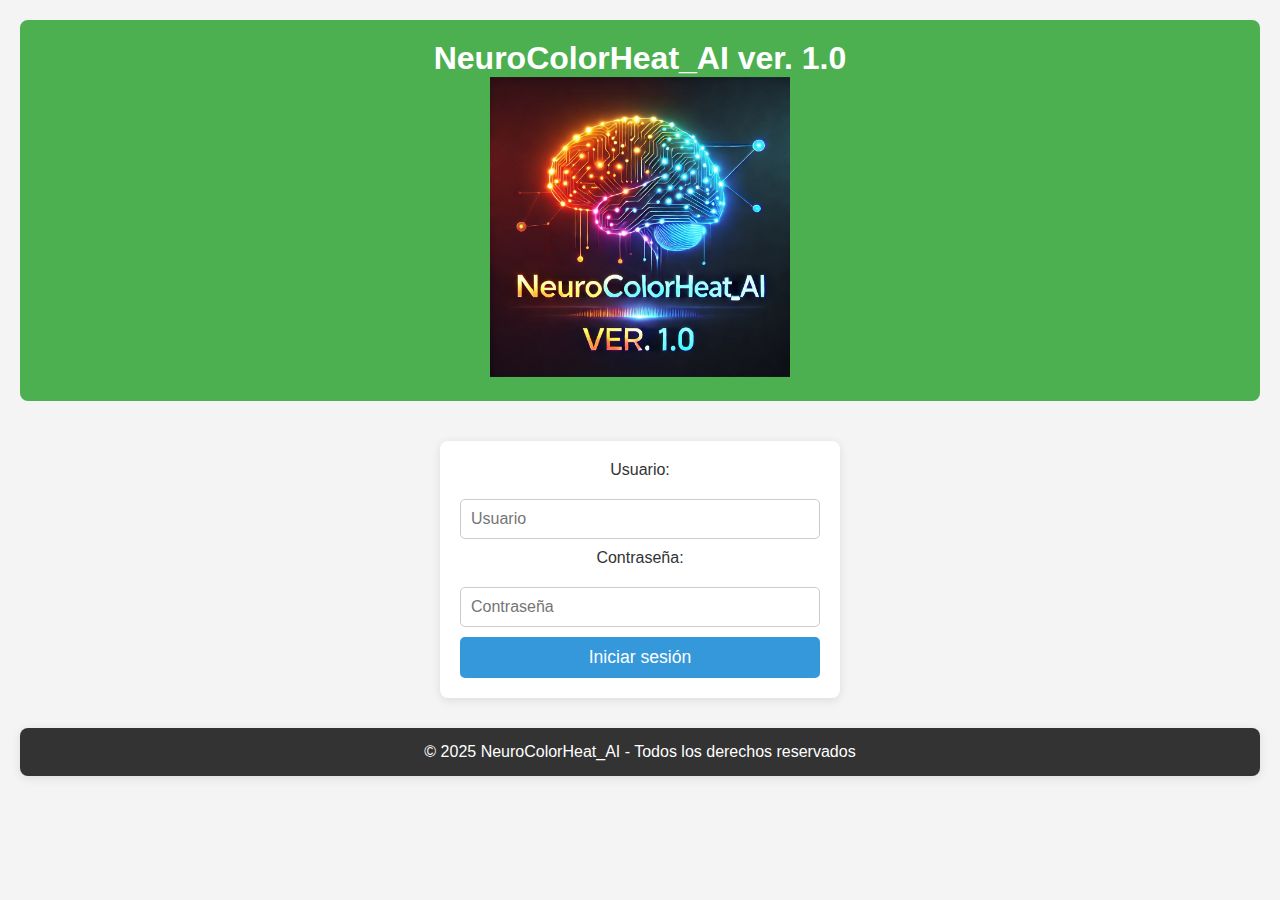
<file: index.html>
<!DOCTYPE html>
<html lang="es">
<head>
    <meta charset="UTF-8">
    <meta name="viewport" content="width=device-width, initial-scale=1.0">
    <title>NeuroColorHeat_AI ver. 1.0</title>
    <link rel="stylesheet" href="frontend/style.css">
</head>
<body>
    <header>
        <h1>NeuroColorHeat_AI ver. 1.0</h1>
        <img src="images/Logo.jpg" alt="Logo NeuroColorHeat_AI" width="300">
    </header>

    <main>
        <section class="intro">
            <h2>Mapa de calor y puntos de interés</h2>
            <form method="POST" action="/index">
                <label for="ruta">Introduce la ruta de la imagen:</label>
                <input type="text" id="ruta" name="ruta" placeholder="Ej: /imagenes/img1.png" required>
                <button type="submit">Generar Mapa</button>
            </form>    
        </section>


        <section id="resultados">
           
            <div id="resultados">
                <h3>Mapa de calor:</h3>
                <img src="images/heatmap.png" alt="Mapa de calor" width="500">
    
                <h3>Colores detectados:</h3>
                <div id="colores">
                    <div style="background: #FF5733;">#FF5733</div>
                    <div style="background: #3498DB;">#3498DB</div>
                    <div style="background: #28B463;">#28B463</div>
                </div>
            </div>
          
        </section>
    </main>

    <footer>
        <p>© 2025 NeuroColorHeat_AI - Todos los derechos reservados</p>
    </footer>
    <script>
        // Verificar si el usuario está logueado, si no, redirigir al login
        if (!sessionStorage.getItem("loggedIn")) {
            window.location.href = "login.html";  // Redirige al login si no está logueado
        }
    </script>
</body>
</html>
</file>
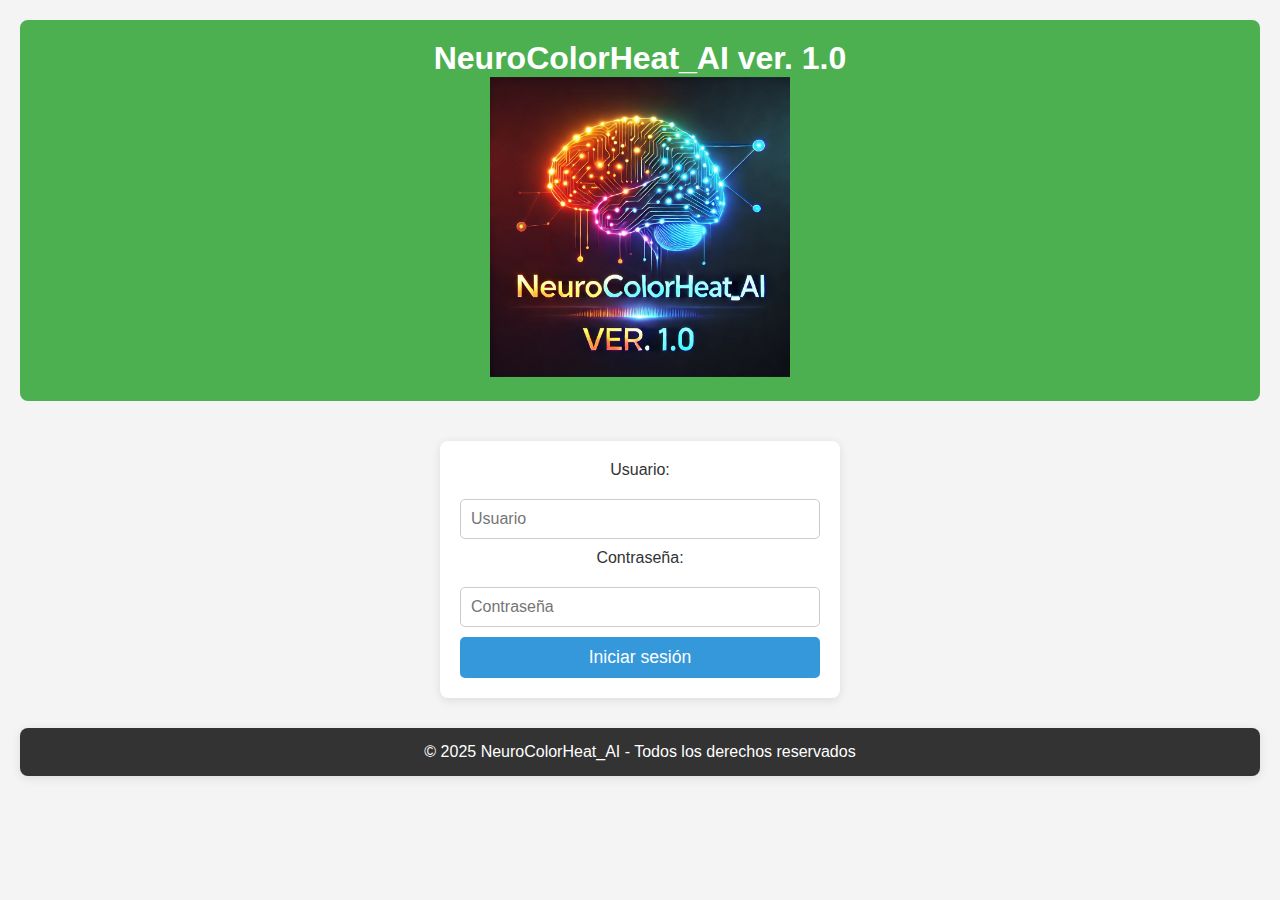
<file: login.html>
<!DOCTYPE html>
<html lang="es">
<head>
    <meta charset="UTF-8">
    <meta name="viewport" content="width=device-width, initial-scale=1.0">
    <title>Login - NeuroColorHeat_AI</title>
    <style>
    /* Resetting margin and padding */
        * {
            box-sizing: border-box;
            margin: 0;
            padding: 0;
        }

        /* Styling for the body */
        body {
            font-family: 'Arial', sans-serif;
            background: #f4f4f4;
            color: #333;
            text-align: center;
            padding: 20px;
        }

        /* Header styling */
        header {
            background: #4CAF50;
            color: white;
            padding: 20px;
            border-radius: 8px;
        }

        /* Login form */
        .login-form {
            margin-top: 40px;
            background: #fff;
            padding: 20px;
            border-radius: 8px;
            box-shadow: 0 2px 10px rgba(0, 0, 0, 0.1);
            max-width: 400px;
            margin-left: auto;
            margin-right: auto;
        }

        .login-form label {
            font-size: 1em;
            margin-bottom: 10px;
            display: block;
        }

        input {
            width: 100%;
            padding: 10px;
            margin: 10px 0;
            border-radius: 5px;
            border: 1px solid #ccc;
            font-size: 1em;
        }

        button {
            width: 100%;
            padding: 10px;
            background-color: #3498DB;
            color: white;
            border: none;
            border-radius: 5px;
            cursor: pointer;
            font-size: 1.1em;
            transition: background-color 0.3s ease;
        }

        button:hover {
            background-color: #2980B9;
        }

        /* Footer styling */
        footer {
            background: #333;
            color: white;
            padding: 15px;
            margin-top: 30px;
            border-radius: 8px;
            box-shadow: 0 2px 10px rgba(0, 0, 0, 0.1);
        }
        </style>
</head>
<body>
 
    <header>
        <h1>NeuroColorHeat_AI ver. 1.0</h1>
        <img src="images/Logo.jpg" alt="Logo NeuroColorHeat_AI" width="300">
    </header>

    <main>
        <section class="login-form">
            <form id="loginForm">
                <label for="username">Usuario:</label>
                <input type="text" id="username" name="username" placeholder="Usuario" required>
                
                <label for="password">Contraseña:</label>
                <input type="password" id="password" name="password" placeholder="Contraseña" required>
                
                <button type="submit">Iniciar sesión</button>
            </form>
        </section>
    </main>

    <footer>
        <p>© 2025 NeuroColorHeat_AI - Todos los derechos reservados</p>
    </footer>

    <script src="frontend/login.js"></script>
</body>
</html>
</file>
<file: frontend/style.css>
/* Resetting margin and padding */
* {
    box-sizing: border-box;
    margin: 0;
    padding: 0;
}

/* Body styling */
body {
    font-family: 'Arial', sans-serif;
    line-height: 1.6;
    color: #333;
    background: #f4f4f4;
    padding: 20px;
    text-align: center;
}

/* Header styling */
header {
    background: #4CAF50;
    color: white;
    padding: 20px;
    border-radius: 8px;
    box-shadow: 0 2px 10px rgba(0, 0, 0, 0.1);
}

header h1 {
    font-size: 2.5em;
    margin-bottom: 10px;
}

/* Styling for forms */
form {
    margin: 30px auto;
    padding: 20px;
    background-color: #fff;
    border-radius: 8px;
    box-shadow: 0 2px 8px rgba(0, 0, 0, 0.1);
    width: 100%;
    max-width: 500px;
}

form label {
    font-size: 1.1em;
    margin-bottom: 10px;
    display: block;
}

input, button {
    padding: 10px;
    margin: 10px 0;
    width: 100%;
    max-width: 400px;
    border-radius: 5px;
    font-size: 1em;
    border: 1px solid #ccc;
}

input {
    background-color: #f9f9f9;
}

button {
    background-color: #3498DB;
    color: white;
    border: none;
    cursor: pointer;
    transition: background-color 0.3s ease;
}

button:hover {
    background-color: #2980B9;
}

/* Results section styling */
#resultados {
    margin-top: 40px;
}

#colores {
    display: flex;
    justify-content: center;
    margin-top: 20px;
}

#colores div {
    display: inline-block;
    width: 80px;
    height: 80px;
    margin: 10px;
    border-radius: 5px;
    box-shadow: 0 0 10px rgba(0, 0, 0, 0.1);
}

/* Footer styling */
footer {
    background: #333;
    color: white;
    padding: 15px;
    margin-top: 30px;
    border-radius: 8px;
    box-shadow: 0 2px 10px rgba(0, 0, 0, 0.1);
}

footer p {
    font-size: 1em;
}

/* Additional spacing */
h2, h3 {
    margin-bottom: 15px;
}

#resultados img {
    max-width: 100%;
    border-radius: 8px;
}
</file>
